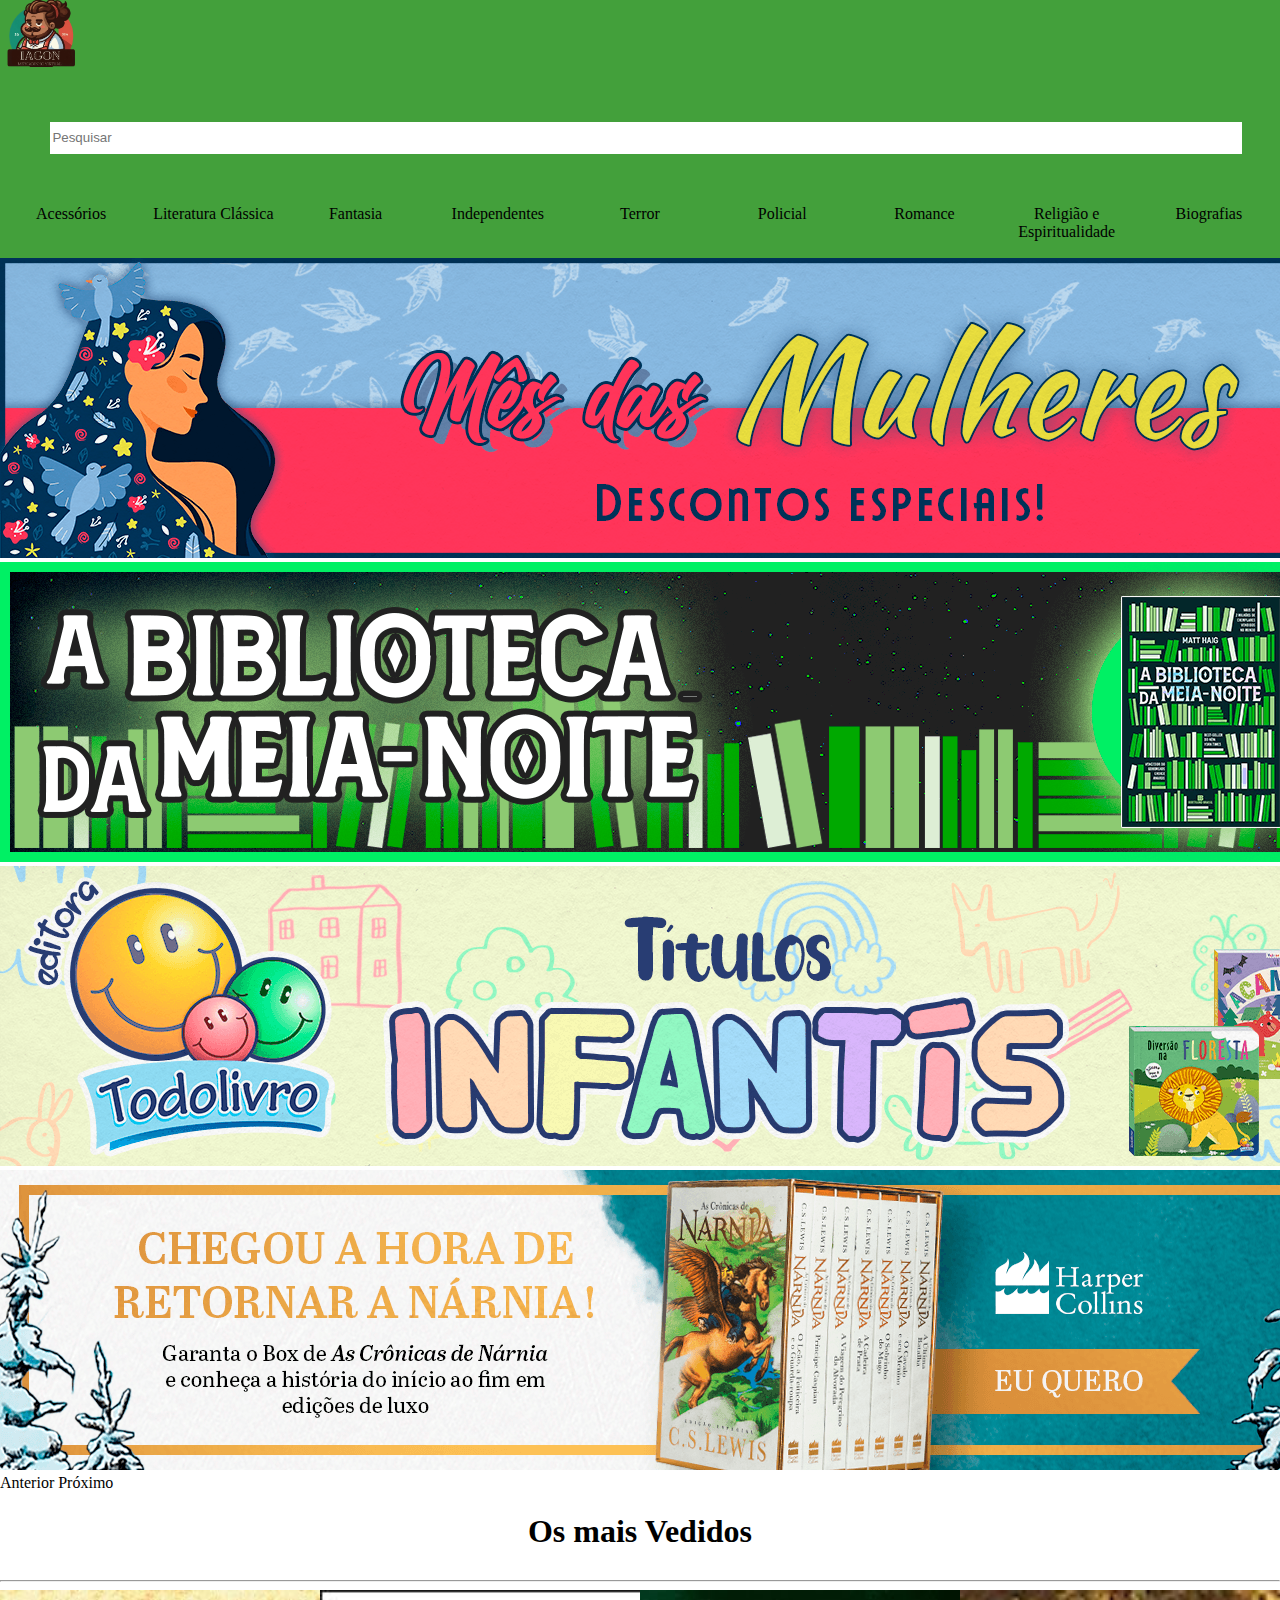
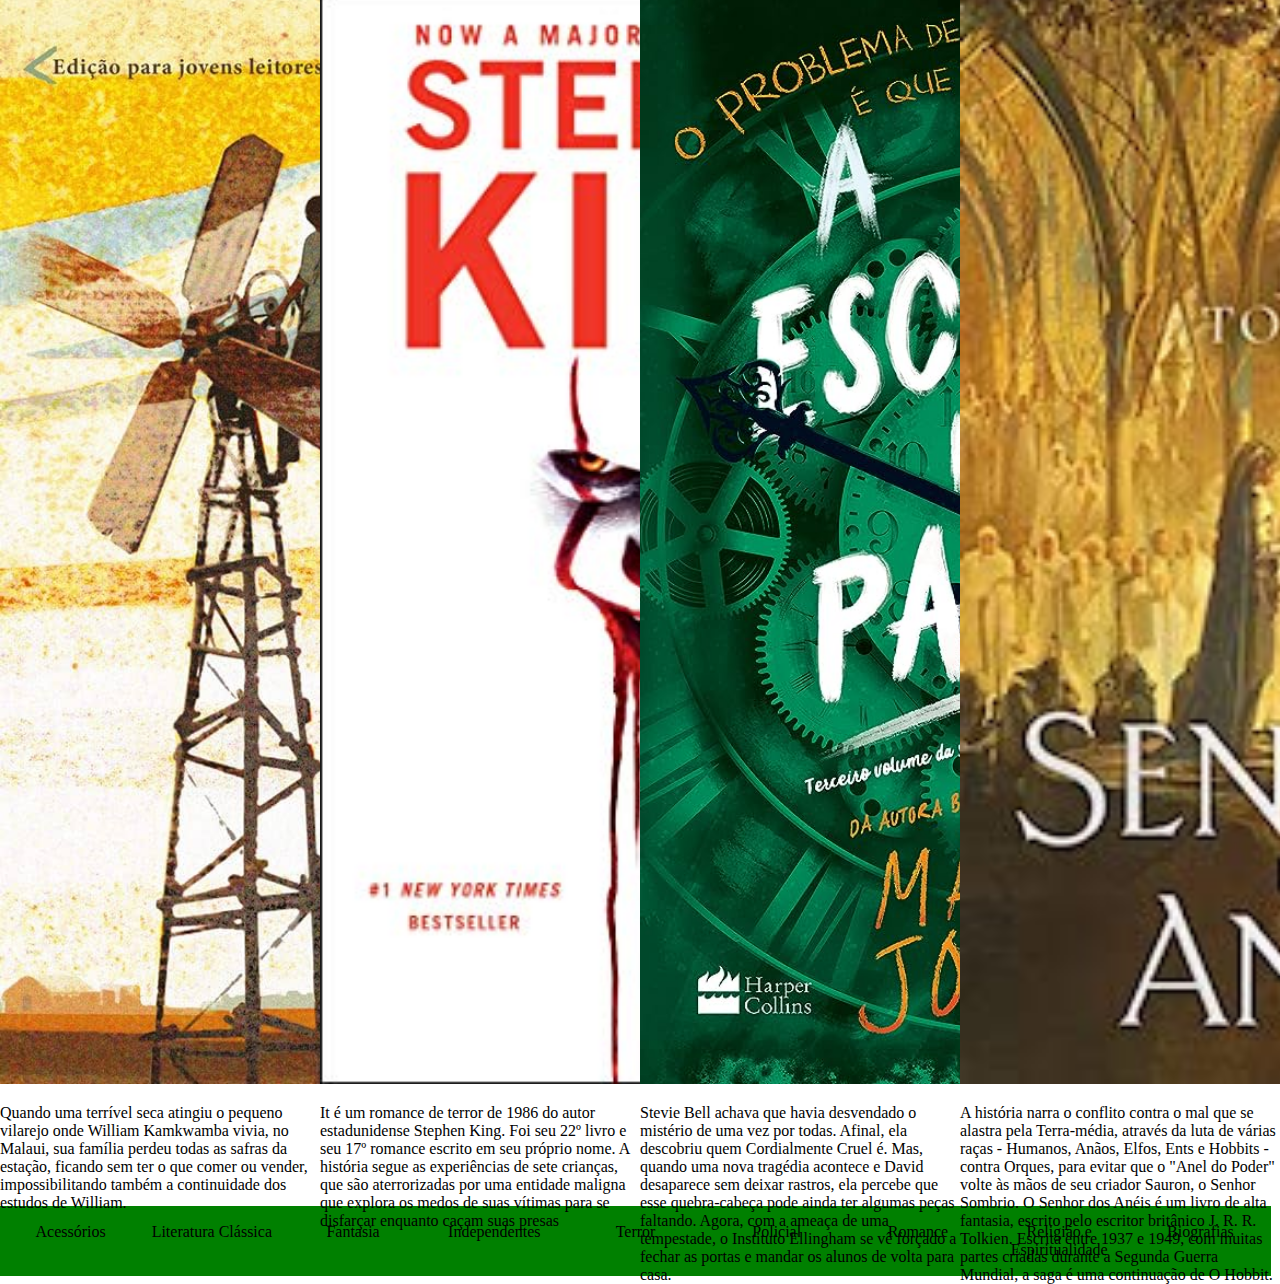
<file: pages/telaprincipal.html>
<!DOCTYPE html>
<html lang="en">
<head>
    <meta charset="UTF-8">
    <meta name="viewport" content="width=device-width, initial-scale=1.0">
    <link href="https://cdn.jsdelivr.net/npm/bootstrap@5.2.3/dist/css/bootstrap.min.css" rel="stylesheet" integrity="sha384-rbsA2VBKQhggwzxH7pPCaAqO46MgnOM80zW1RWuH61DGLwZJEdK2Kadq2F9CUG65" crossorigin="anonymous">
    <link rel="stylesheet" href="../styles/telaprincipal.css">
    <link rel="stylesheet" href="https://cdnjs.cloudflare.com/ajax/libs/font-awesome/6.5.1/css/all.min.css" integrity="sha512-DTOQO9RWCH3ppGqcWaEA1BIZOC6xxalwEsw9c2QQeAIftl+Vegovlnee1c9QX4TctnWMn13TZye+giMm8e2LwA==" crossorigin="anonymous" referrerpolicy="no-referrer" />
    <title>Document</title>
    <script src="https://code.jquery.com/jquery-3.3.1.slim.min.js" integrity="sha384-q8i/X+965DzO0rT7abK41JStQIAqVgRVzpbzo5smXKp4YfRvH+8abtTE1Pi6jizo" crossorigin="anonymous"></script>
<script src="https://cdnjs.cloudflare.com/ajax/libs/popper.js/1.14.3/umd/popper.min.js" integrity="sha384-ZMP7rVo3mIykV+2+9J3UJ46jBk0WLaUAdn689aCwoqbBJiSnjAK/l8WvCWPIPm49" crossorigin="anonymous"></script>
<script src="https://stackpath.bootstrapcdn.com/bootstrap/4.1.3/js/bootstrap.min.js" integrity="sha384-ChfqqxuZUCnJSK3+MXmPNIyE6ZbWh2IMqE241rYiqJxyMiZ6OW/JmZQ5stwEULTy" crossorigin="anonymous"></script>
</head>
<body>
    <header>
        <div class="img">
            <div class="imagem"><img src="../assts/IAGON-removebg-preview.png" alt="Imagem"></div>
            <div class="icons">
            <i class="fa-solid fa-cart-shopping"></i>
            <i class="fa-solid fa-user"></i>
           </div>
        </div>
        <div class="pesquisa">
           <div class="btn"><button><i class="fa-solid fa-list"></i></button></div> 
            <div class="input"><input  type="text" id="taskInput" placeholder="Pesquisar"><button><i class="fa-solid fa-magnifying-glass"></i></button></div>
        </div>
        <div class="nav">
            <nav>
             <a href="#">Acessórios</a>
             <a href="#">Literatura Clássica</a>
             <a href="#">Fantasia</a>
             <a href="#">Independentes</a>
             <a href="#">Terror</a>
             <a href="#">Policial</a>
             <a href="#">Romance</a>
             <a href="#">Religião e Espiritualidade</a>
             <a href="#">Biografias</a>
            </nav>
            

        </div>
    </header>
    <main>
        <nav>
            <nav class="mobile">
                <a href="#">Acessórios</a>
                <a href="#">Literatura Clássica</a>
                <a href="#">Fantasia</a>
                <a href="#">Independentes</a>
                <a href="#">Terror</a>
                <a href="#">Policial</a>
                <a href="#">Romance</a>
                <a href="#">Religião e Espiritualidade</a>
                <a href="#">Biografias</a>
               </nav>
        </nav>
        <div id="carouselExampleControls" class="carousel slide" data-ride="carousel">
            <div class="carousel-inner">
              <div class="carousel-item active">
                <img class="d-block w-100" src="../assts/LC_Banner-Dsk_M1DM.png" alt="Primeiro Slide">
              </div>
              <div class="carousel-item">
                <img class="d-block w-100" src="../assts/LC_Banner_Dsk_BDMN.png" alt="Segundo Slide">
              </div>
              <div class="carousel-item">
                <img class="d-block w-100" src="../assts/LC_Banner_Dsk_Editora-Todo-Livro.png" alt="Terceiro Slide">
              </div>
              <div class="carousel-item">
                <img class="d-block w-100" src="../assts/LC_Banner_Dsk_Editoras_ACDN.png" alt="Terceiro Slide">
              </div>
            </div>
            <a class="carousel-control-prev" href="#carouselExampleControls" role="button" data-slide="prev">
              <span class="carousel-control-prev-icon" aria-hidden="true"></span>
              <span class="sr-only">Anterior</span>
            </a>
            <a class="carousel-control-next" href="#carouselExampleControls" role="button" data-slide="next">
              <span class="carousel-control-next-icon" aria-hidden="true"></span>
              <span class="sr-only">Próximo</span>
            </a>
          </div>
         
          <div class="h1"><h1>Os mais Vedidos</h1></div>
          <hr>
          <div class="box">
          <div class="card" style="width: 20rem;">
            <img src="../assts/710j0HLuwuL._AC_UF1000,1000_QL80_.jpg" class="card-img-top" alt="...">
            <div class="card-body">
              <p class="card-text">Quando uma terrível seca atingiu o pequeno vilarejo onde William Kamkwamba vivia, no Malaui, sua família perdeu todas as safras da estação, ficando sem ter o que comer ou vender, impossibilitando também a continuidade dos estudos de William. </p>
            </div>
          </div>
          <div class="card" style="width: 20rem;">
            <img src="../assts/41nngxCNKxL.jpg" class="card-img-top" alt="...">
            <div class="card-body">
              <p class="card-text">It é um romance de terror de 1986 do autor estadunidense Stephen King. Foi seu 22º livro e seu 17º romance escrito em seu próprio nome. A história segue as experiências de sete crianças, que são aterrorizadas por uma entidade maligna que explora os medos de suas vítimas para se disfarçar enquanto caçam suas presas</p>
            </div>
          </div>
          <div class="card" style="width: 20rem;">
            <img src="../assts/81ScMo8r0gL._AC_UF1000,1000_QL80_.jpg" class="card-img-top" alt="...">
            <div class="card-body">
              <p class="card-text">Stevie Bell achava que havia desvendado o mistério de uma vez por todas. Afinal, ela descobriu quem Cordialmente Cruel é. Mas, quando uma nova tragédia acontece e David desaparece sem deixar rastros, ela percebe que esse quebra-cabeça pode ainda ter algumas peças faltando. Agora, com a ameaça de uma tempestade, o Instituto Ellingham se vê forçado a fechar as portas e mandar os alunos de volta para casa.</p>
            </div>
          </div>
          <div class="card" style="width: 20rem;">
            <img src="../assts/o-senhor-dos-aneis.jpeg" class="card-img-top" alt="...">
            <div class="card-body">
              <p class="card-text">A história narra o conflito contra o mal que se alastra pela Terra-média, através da luta de várias raças - Humanos, Anãos, Elfos, Ents e Hobbits - contra Orques, para evitar que o "Anel do Poder" volte às mãos de seu criador Sauron, o Senhor Sombrio. O Senhor dos Anéis é um livro de alta fantasia, escrito pelo escritor britânico J. R. R. Tolkien. Escrita entre 1937 e 1949, com muitas partes criadas durante a Segunda Guerra Mundial, a saga é uma continuação de O Hobbit.</p>
            </div>
          </div>
        </div>

    </main>
    <footer>
        <div class="nav">
            <nav>
             <a href="#">Acessórios</a>
             <a href="#">Literatura Clássica</a>
             <a href="#">Fantasia</a>
             <a href="#">Independentes</a>
             <a href="#">Terror</a>
             <a href="#">Policial</a>
             <a href="#">Romance</a>
             <a href="#">Religião e Espiritualidade</a>
             <a href="#">Biografias</a>
            </nav>
            

        </div>
    </footer>
    <script src="../js/telaprincipal.js"></script>
</body>
</html>
</file>
<file: styles/telaprincipal.css>
body {
    margin: 0;
    padding: 0;

}

header {
    width: 100%;
    background-color: rgb(67, 160, 59);

}

.img{
    display: flex;

}
.img img{
    width: 20% ;
    
}
.icons{
   width: 90%;
   display: flex;
   justify-content: end;
   margin-top: 1%;

}

.input{
    display: flex;
    height: 30%;
    align-items: center;
    margin-left: 3%;
    margin-right: 2%;
    margin-top: 4%;
    width: 100%;
}
input{
    width: 100%;
    height: 70%;
    border: none;
    outline: none;
}
button{
    border: none;
    background-color: rgba(255, 255, 255, 0);
}

.pesquisa{
    height: 40%;
    display: flex;
    align-items: center;
}

.icons i {
    margin-right: 3%; 
}
i{
    color: rgb(0, 174, 255);
}

.mobile {
    height: 100%;
    display: grid;
}
.mobile nav{
       display: grid;
        height: 100%;
        grid-template-columns: 1fr 1fr 1fr 1fr 1fr 1fr 1fr 1fr 1fr ;
        text-decoration: none;
}
.mobile{
    height:80vh ;
    width: 40%;
    background-color: aqua;
}
.mobile a{
    font-size: 100%;
    text-decoration: none;
    color: black;
}

.h1 {
 display: flex;
 justify-content: center;
}
.box{
    display: flex;
    justify-content: space-around;
}

footer{
    width: 99.3vw;
    height: 50%;
    background-color: green;
    margin: 0;
    padding: 0;
}

@media (min-width: 768px) {
    .mobile{
        display: none;
    }
    #box1{
        display: none;
    }
    header{
        height: 50%;
    }
   img{
    height: 90%;
   }
  
    .icons{
        height: 20%;
        width: 90%;
        display: flex;
        justify-content: end;
     
     }
    .input{
    height: 90px;
    }
    .input{
        margin-top: 1%;
        height: 100px;
    }
    input{
        width: 100%;
        height: 30%;
    }
    
    .nav nav{
        width: 100%;
        height: 70px;
        display: grid;
        grid-template-columns: 1fr 1fr 1fr 1fr 1fr 1fr 1fr 1fr 1fr ;
        align-content: center;
        text-align: center;
    }
    a{
        text-decoration: none;
        color: rgb(0, 0, 0);
    }

  }


  @media (max-width: 768px) {
    .box{
        display: none;
    }
    .mobile{
        display: none;
    }
     .nav{display: none;}

     .h1{
        width: 100%;
     }
     .h1 h1{
     font-size: 80%;
     }
     .box{
        display: grid;
        justify-content: space-around;
    }
    .card-img-top{
    height: 50%;
    }
  
     
    }
</file>
